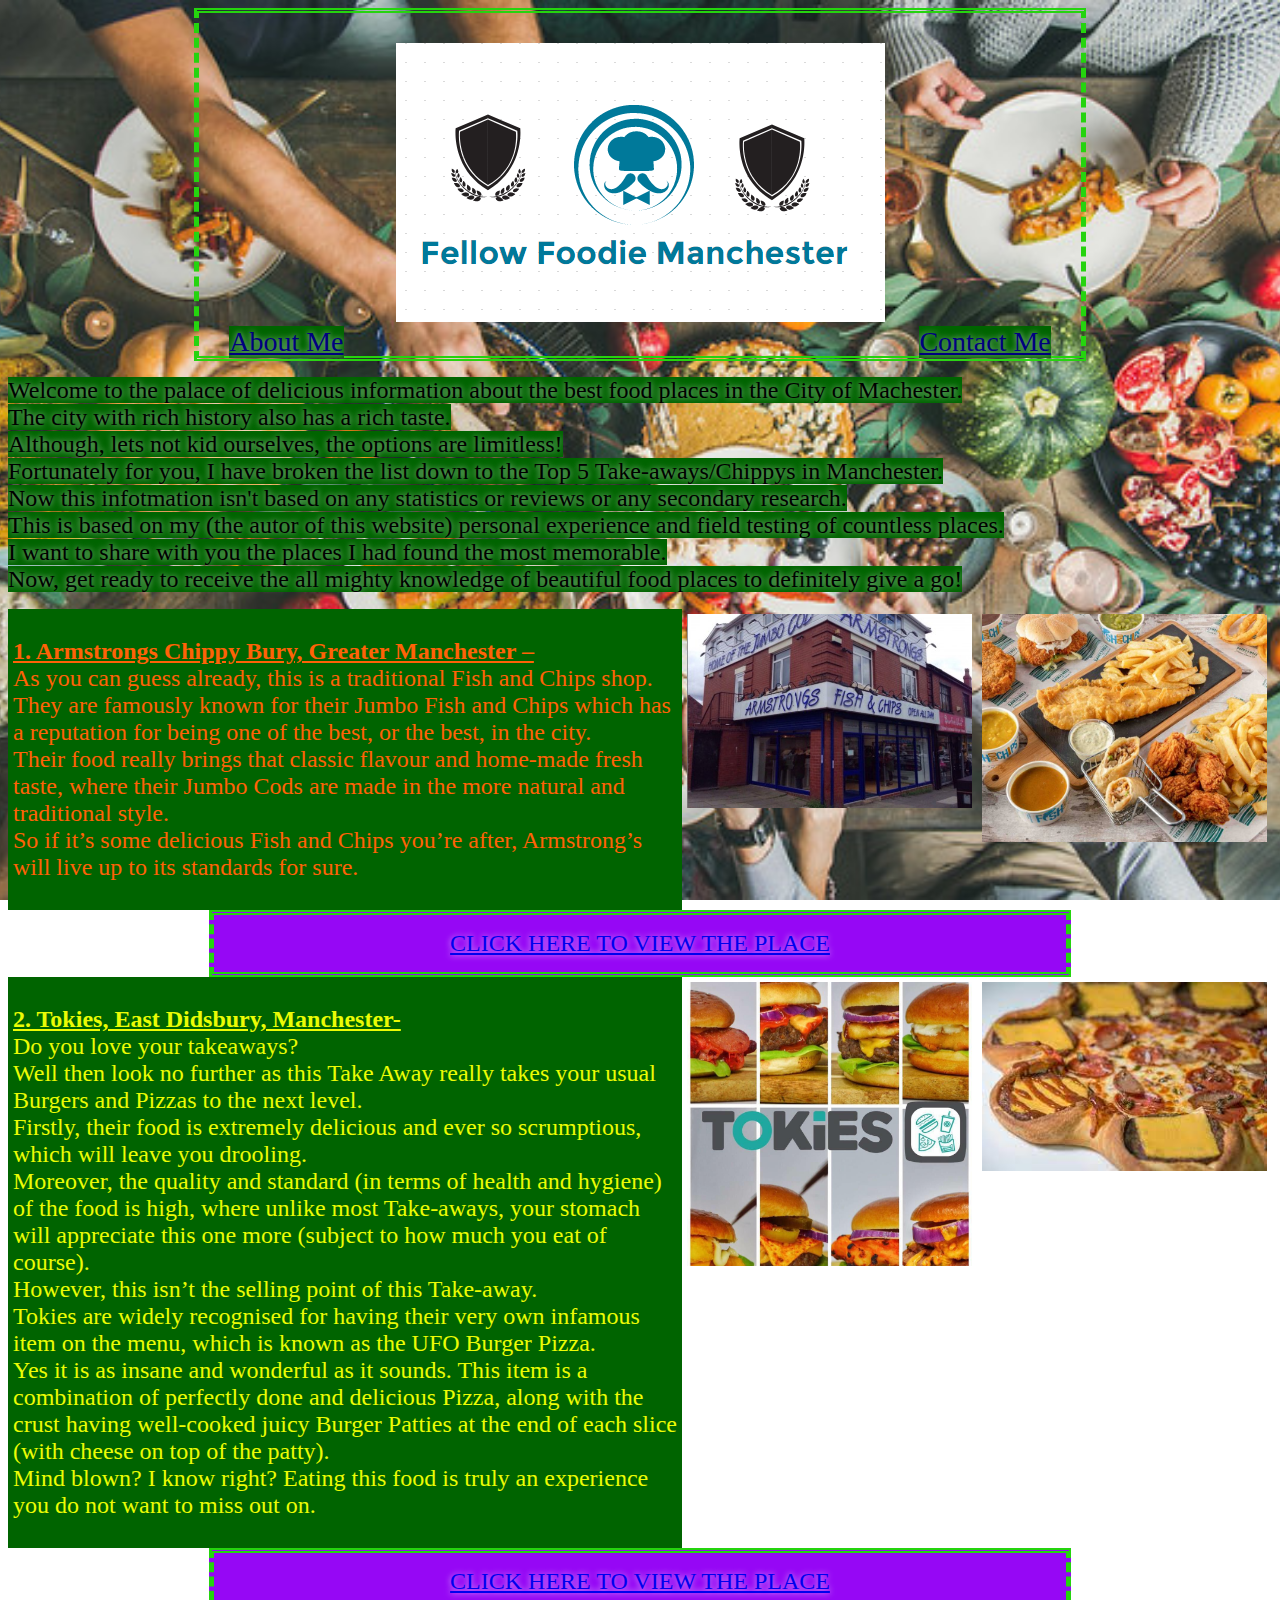
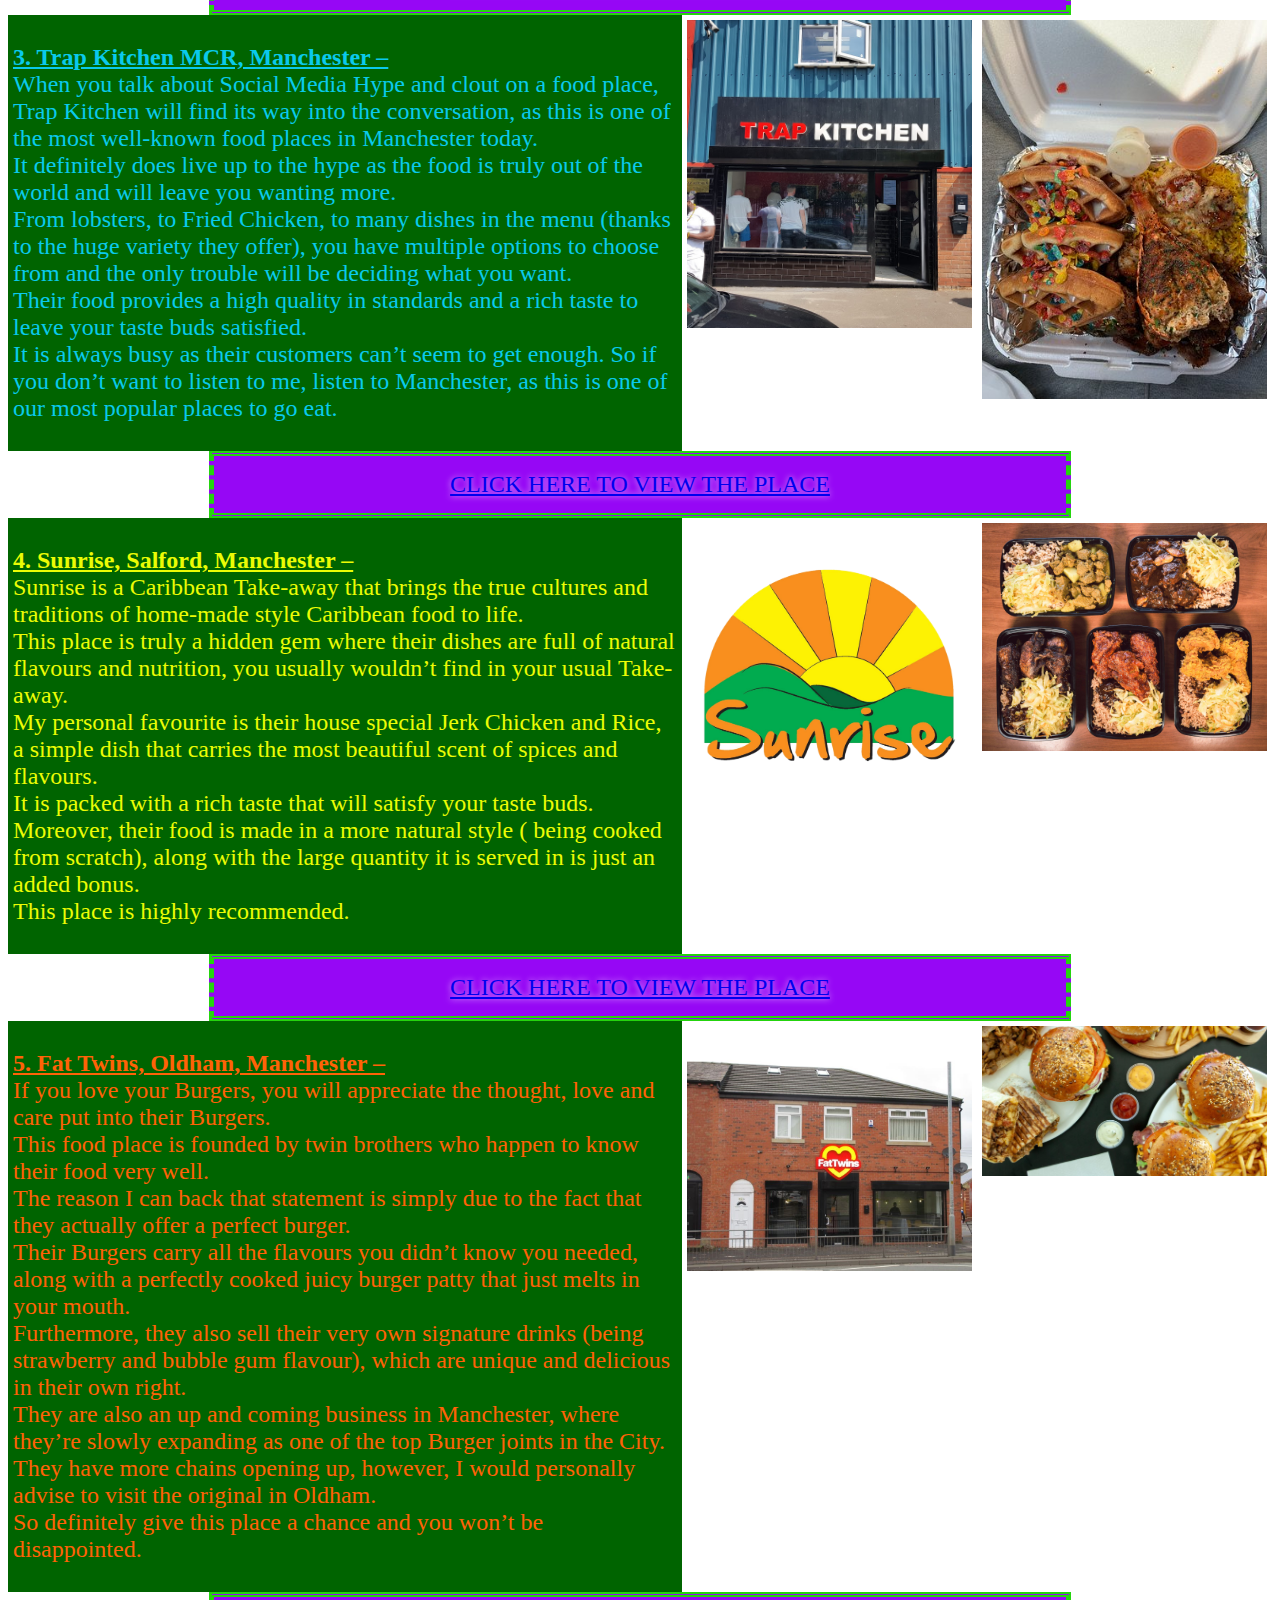
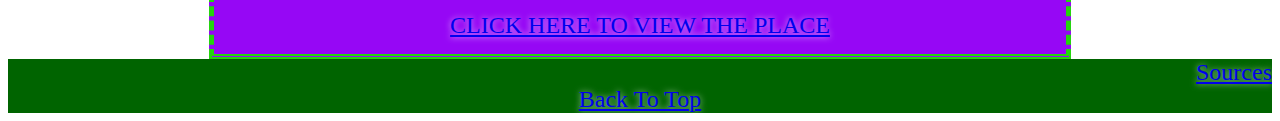
<file: index.html>
<!DOCTYPE html>
<html class="background">
<html lang="en">
<head>
    <meta charset="UTF-8">
    <link rel="stylesheet" type="text/css" href="main.css">
    <title>FellowFoodie</title>
</head>
<body>
    <div class=titles>
        <a class="heading1" href="index.html" ><img src="weblogo.png" alt="Fellow Foodie Manchester"></a>
    
        <div class=titles2>
            <a class="heading2" href="about_me.html">About Me</a>
            <a class="heading3" href="contactme.html">Contact Me</a>
        </div>
    </div>
    <div> 
        <p><a class="intro"> Welcome to the palace of delicious information about the best food places in the City of 
        Machester.<br>The city with rich history also has a rich taste.<br>Although, lets not  kid ourselves, the options 
        are limitless!<br>Fortunately for you, I have broken the list down to the Top 5 Take-aways/Chippys in 
        Manchester.<br> Now this infotmation isn't based on any statistics or reviews or any secondary research.<br> 
        This is based on my (the autor of this website) personal experience and field testing of countless places.<br>
        I want to share with you the places I had found the most memorable.<br>Now, get ready to receive the all mighty 
        knowledge of beautiful food places to definitely give a go!</a></p>
    </div>
    <div class=container>
        <div class=box1>
            <div class=minibox1>
                <p><b><u>1. Armstrongs Chippy Bury, Greater Manchester –</u></b><br>As you can guess already, this is a 
                traditional Fish and Chips shop. They are famously known for their Jumbo Fish and Chips which has a 
                reputation for being one of the best, or the best, in the city.<br>Their food really brings that classic 
                flavour and home-made fresh taste, where their Jumbo Cods are made in the more natural and traditional 
                style.<br> So if it’s some delicious Fish and Chips you’re after, Armstrong’s will live up to its 
                standards for sure.</p>
            </div>
            <div class=minibox2>
            <a><img src="A1.png" alt="Image" style="width:100%"></a>
            </div>
            <div class=minibox2>
            <a><img src="A2.png" alt="Image" style="width:100%"></a>
            </div>
        </div>
        <div class=link1>
            <a href="https://www.google.com/search?q=armstrongs+chippy+prestwich&rlz=1C1CHBF_en-GBGB929GB929&oq=arms&aqs=chrome.0.69i59j46i39i175i199j69i59j46i275i433j0i433j69i60l2j69i61.2353j0j7&sourceid=chrome&ie=UTF-8" target="_blank">CLICK HERE TO VIEW THE PLACE</a>
        </div>
        <div class=box2>
            <div class=minibox3>
                <p><b><u>2. Tokies, East Didsbury, Manchester-</u></b><br> Do you love your takeaways?<br>Well then look no further as 
                this Take Away really takes your usual Burgers and Pizzas to the next level.<br>Firstly, their food is 
                extremely delicious and ever so scrumptious, which will leave you drooling.<br>Moreover, the quality and 
                standard (in terms of health and hygiene) of the food is high, where unlike most Take-aways, your stomach 
                will appreciate this one more (subject to how much you eat of course).<br>However, this isn’t the selling 
                point of this Take-away.<br>Tokies are widely recognised for having their very own infamous item on the 
                menu, which is known as the UFO Burger Pizza.<br>Yes it is as insane and wonderful as it sounds. This item 
                is a combination of perfectly done and delicious Pizza, along with the crust having well-cooked juicy 
                Burger Patties at the end of each slice (with cheese on top of the patty).<br> Mind blown? I know right? 
                Eating this food is truly an experience you do not want to miss out on. </p>
            </div>
            <div class=minibox4>
            <a><img src="T1.png" alt="Image" style="width:100%"></a>
            </div>
            <div class=minibox4>
            <a><img src="T2.png" alt="Image" style="width:100%"></a>
            </div>
        </div>
        <div class=link2>
            <a href="https://www.google.com/search?q=tokies+east+didsbury&rlz=1C1CHBF_en-GBGB929GB929&oq=tokies+east+didsbury&aqs=chrome..69i57j33i160.4758j0j7&sourceid=chrome&ie=UTF-8" target="_blank">CLICK HERE TO VIEW THE PLACE</a>
        </div>
        <div class=box3>
            <div class=minibox5>
                <p><b><u>3. Trap Kitchen MCR, Manchester –</u></b><br>When you talk about Social Media Hype and clout on a food place, 
                Trap Kitchen will find its way into the conversation, as this is one of the most well-known food places 
                in Manchester today.<br>It definitely does live up to the hype as the food is truly out of the world and 
                will leave you wanting more.<br>From lobsters, to Fried Chicken, to many dishes in the menu (thanks to 
                the huge variety they offer), you have multiple options to choose from and the only trouble will be 
                deciding what you want.<br>Their food provides a high quality in standards and a rich taste to leave your 
                taste buds satisfied.<br>It is always busy as their customers can’t seem to get enough. So if you don’t 
                want to listen to me, listen to Manchester, as this is one of our most popular places to go eat.</p>
            </div>
            <div class=minibox6>
            <a><img src="TK1.png" alt="Image" style="width:100%"></a>
            </div>
            <div class=minibox6>
            <a><img src="TK2.png" alt="Image" style="width:100%"></a>
            </div>
        </div>
        <div class=link3>
            <a href="https://www.google.com/search?q=trap+kitchen+manchester&bih=657&biw=1366&rlz=1C1CHBF_en-GBGB929GB929&hl=en-GB&sxsrf=ALeKk01_mKSA2rX241q5bMUGlRZWLd3vbw%3A1623863814534&ei=BjLKYMqgIJS-sAfh3ZDYAg&oq=trap+kitch&gs_lcp=[base64]&sclient=gws-wiz" target="_blank">CLICK HERE TO VIEW THE PLACE</a>
        </div>
        <div class=box4>
            <div class=minibox7>
                <p><b><u>4. Sunrise, Salford, Manchester –</u></b><br>Sunrise is a Caribbean Take-away that brings the true cultures 
                    and traditions of home-made style Caribbean food to life.<br>This place is truly a hidden gem where 
                    their dishes are full of natural flavours and nutrition, you usually wouldn’t find in your usual 
                    Take-away.<br>My personal favourite is their house special Jerk Chicken and Rice, a simple dish that 
                    carries the most beautiful scent of spices and flavours.<br>It is packed with a rich taste that will 
                    satisfy your taste buds.<br>Moreover, their food is made in a more natural style ( being cooked from 
                    scratch), along with the large quantity it is served in is just an added bonus.<br> This place is 
                    highly recommended.</p>
            </div>
            <div class=minibox8>
            <a><img src="SR1.png" alt="Image" style="width:100%"></a>
            </div>
            <div class=minibox8>
            <a><img src="SR2.png" alt="Image" style="width:100%"></a>
            </div>
        </div>
        <div class=link4>
            <a href="https://www.google.com/search?rlz=1C1CHBF_en-GBGB929GB929&sxsrf=ALeKk00AGPXDbVrVZmbY_EBNe8IoH4tHbg:1623848331008&q=Sunrise+Caribbean+Food+Ltd&stick=H4sIAAAAAAAAAONgecSYzS3w8sc9YamkSWtOXmOM4eIKzsgvd80rySypFPLjYoOylLgEpHj00_UNC0rK4gvSsis1GKT4uFBEpBSUuHj3PXkkL8rUtfyflhDnxmb5jisbqz0Ei3fMq9HeffIhzyJWqeDSvKLM4lQF58SizKSk1MQ8Bbf8_BQFn5IUAE_2nJCNAAAA&sa=X&ved=2ahUKEwi7_cC3mpzxAhVLmqQKHcjZBfkQ6RN6BAgVEAE&biw=1366&bih=657" target="_blank">CLICK HERE TO VIEW THE PLACE</a>
        </div>
        <div class=box5>
            <div class=minibox9>
                <p><b><u>5. Fat Twins, Oldham, Manchester –</u></b><br>If you love your Burgers, you will appreciate the thought, 
                love and care put into their Burgers.<br>This food place is founded by twin brothers who happen to know 
                their food very well.<br>The reason I can back that statement is simply due to the fact that they actually 
                offer a perfect burger.<br>Their Burgers carry all the flavours you didn’t know you needed, along with a 
                perfectly cooked juicy burger patty that just melts in your mouth.<br>Furthermore, they also sell their 
                very own signature drinks (being strawberry and bubble gum flavour), which are unique and delicious in 
                their own right.<br>They are also an up and coming business in Manchester, where they’re slowly expanding 
                as one of the top Burger joints in the City.<br> They have more chains opening up, however, I would 
                personally advise to visit the original in Oldham.<br>So definitely give this place a chance and you 
                won’t be disappointed.</p>
            </div>
            <div class=minibox10>
            <a><img src="FT1.png" alt="Image" style="width:100%"></a>
            </div>
            <div class=minibox10>
            <a><img src="FT2.png" alt="Image" style="width:100%"></a>
            </div>
        </div>
        <div class=link5>
            <a href="https://www.google.com/search?q=fat+twins+oldham&source=lmns&bih=657&biw=1366&rlz=1C1CHBF_en-GBGB929GB929&hl=en-GB&sa=X&ved=2ahUKEwjJ7-Dl1ZzxAhUG8xoKHQQXDh4Q_AUoAHoECAEQAA" target="_blank">CLICK HERE TO VIEW THE PLACE</a>
        </div>
    </div>
    <div class=sourcelink>
        <a href="sources.html">Sources</a>
    </div>
    <div class=top>
        <a href="index.html">Back To Top</a>
    </div>
</body>
</html>
</file>
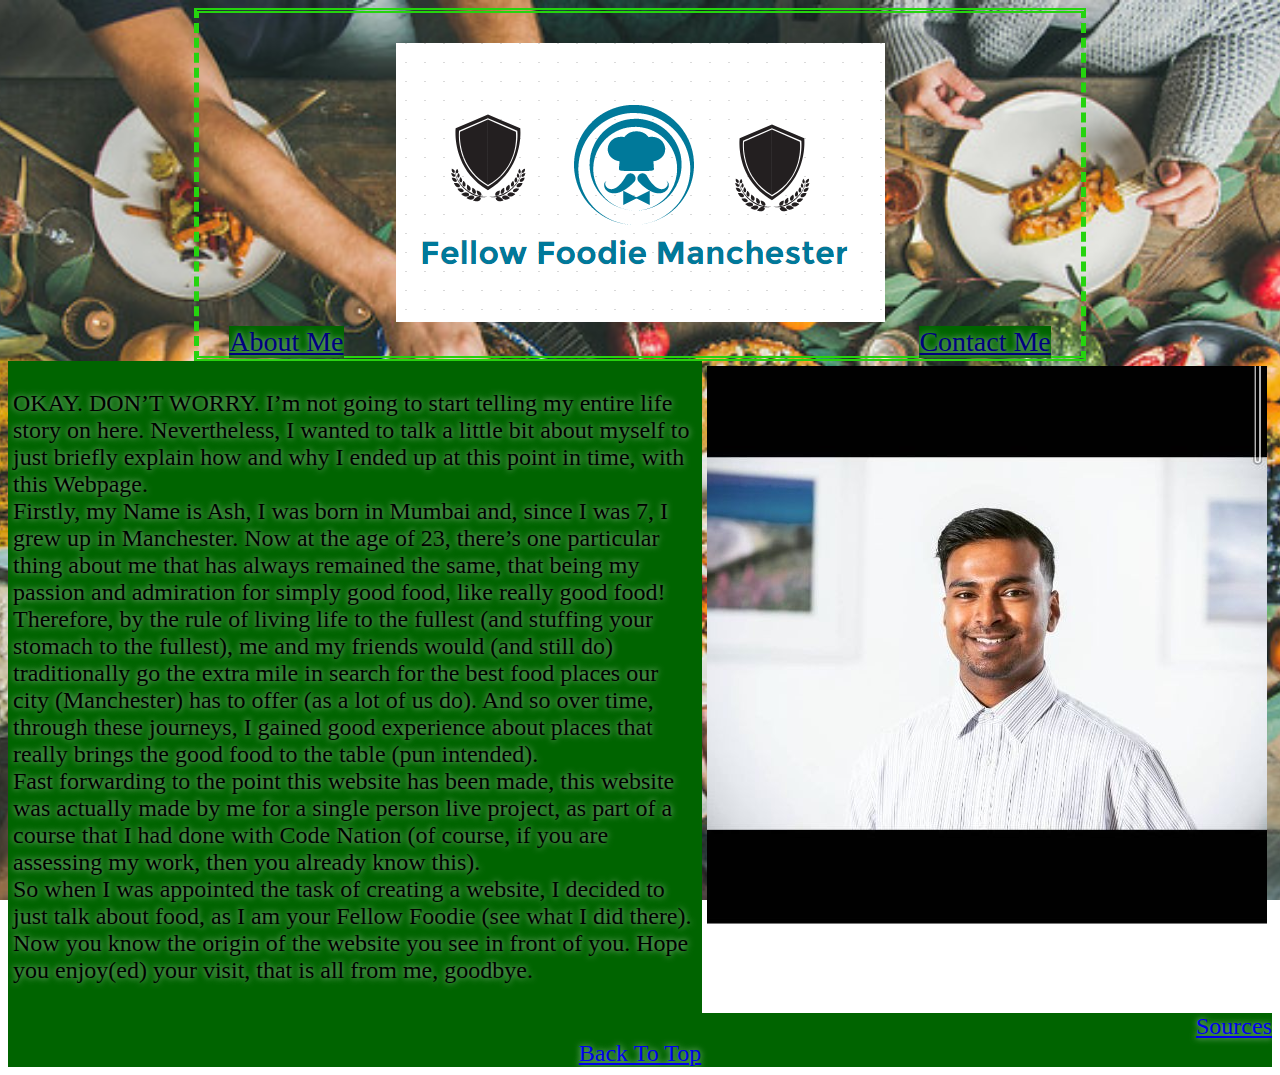
<file: about_me.html>
<!DOCTYPE html>
<html class="background">
<html lang="en">
<head>
    <meta charset="UTF-8">
    <link rel="stylesheet" type="text/css" href="main.css">
    <title>FellowFoodie</title>
</head>
<body>
    <div class=titles>
        <a class="heading1" href="index.html" ><img src="weblogo.png" alt="Fellow Foodie Manchester"></a>
    
        <div class=titles2>
            <a class="heading2" href="about_me.html">About Me</a>
            <a class="heading3" href="contactme.html">Contact Me</a>
        </div>
    </div>
    <div class=aboutme>
        <div class=bio>
            <p>OKAY. DON’T WORRY. I’m not going to start telling my entire life story on here. Nevertheless, 
            I wanted to talk a little bit about myself to just briefly explain how and why I ended up at this 
            point in time, with this Webpage.<br>Firstly, my Name is Ash, I was born in Mumbai and, since I was 7, 
            I grew up in Manchester. Now at the age of 23, there’s one particular thing about me that has always 
            remained the same, that being my passion and admiration for simply good food, like really good food!<br>
            Therefore, by the rule of living life to the fullest (and stuffing your stomach to the fullest), me and 
            my friends would (and still do) traditionally go the extra mile in search for the best food places our 
            city (Manchester) has to offer (as a lot of us do). And so over time, through these journeys, 
            I gained good experience about places that really brings the good food to the table (pun intended).<br> 
            Fast forwarding to the point this website has been made, this website was actually made by me for a 
            single person live project, as part of a course that I had done with Code Nation (of course, if you 
            are assessing my work, then you already know this).<br>So when I was appointed the task of creating 
            a website, I decided to just talk about food, as I am your Fellow Foodie (see what I did there).<br>
            Now you know the origin of the website you see in front of you. Hope you enjoy(ed) your visit, that 
            is all from me, goodbye.</p>
        </div>
        <div class=myimg>
            <a> <img src="Me.png" alt="Image"></a>
        </div>
        
    </div>
    <div class=sourcelink>
        <a href="sources.html">Sources</a>
    </div>
    <div class=top>
        <a href="about_me.html">Back To Top</a>
    </div>
</body>
</html>
</file>
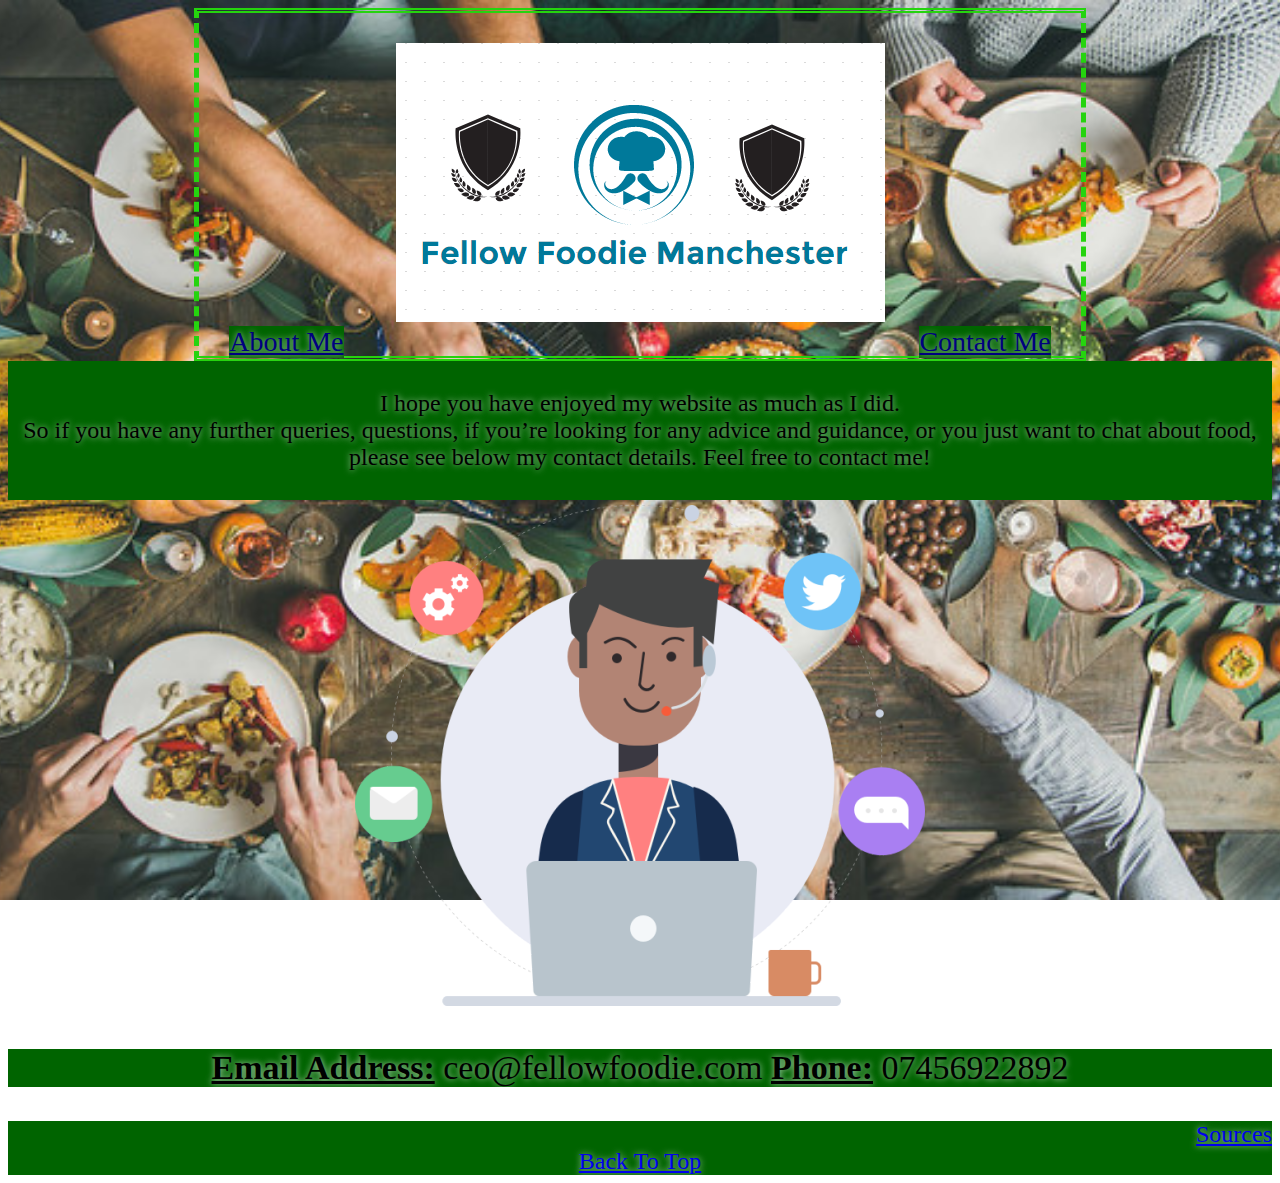
<file: contactme.html>
<!DOCTYPE html>
<html class="background">
<html lang="en">
<head>
    <meta charset="UTF-8">
    <link rel="stylesheet" type="text/css" href="main.css">
    <title>FellowFoodie</title>
</head>
<body>
    <div class=titles>
        <a class="heading1" href="index.html" ><img src="weblogo.png" alt="Fellow Foodie Manchester"></a>    
        <div class=titles2>
            <a class="heading2" href="about_me.html">About Me</a>
            <a class="heading3" href="contactme.html">Contact Me</a>
        </div>
    </div>
    <div class=contactme>
        <div class=contactintro>
            <p>I hope you have enjoyed my website as much as I did.<br>So if you have any further queries, questions, 
            if you’re looking for any advice and guidance, or you just want to chat about food, please see below my 
            contact details. Feel free to contact me!</p>
        </div>
        <div class=contactimg>
            <a> <img src="CU.png" alt="Image"></a>
        </div>
    </div>
    <div class=contdet>
        <p><b><u>Email Address:</u></b> ceo@fellowfoodie.com      <b><u>Phone:</u></b> 07456922892</p>
    </div>
    <div class=sourcelink>
        <a href="sources.html">Sources</a>
    </div>
    <div class=top>
        <a href="contactme.html">Back To Top</a>
    </div>
</body>
</html>
</file>
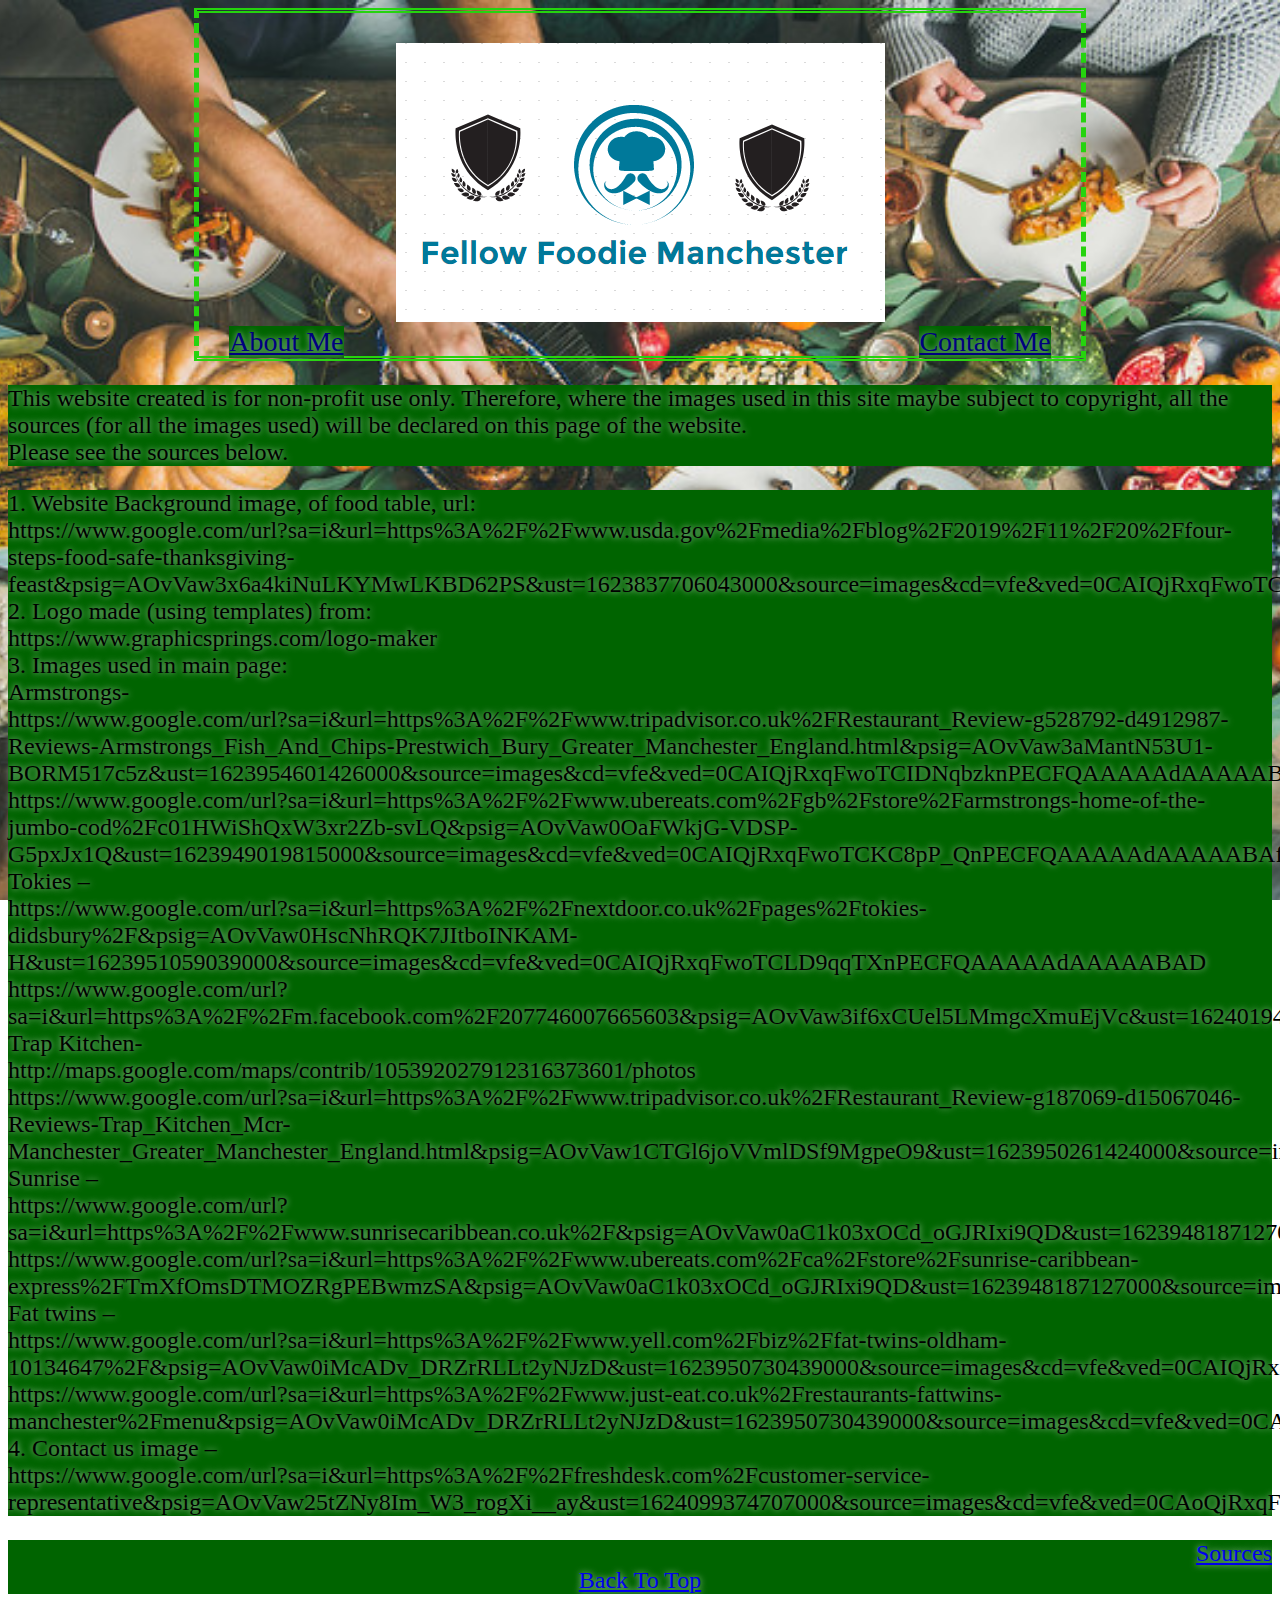
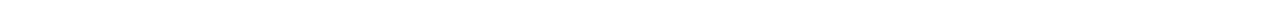
<file: sources.html>
<!DOCTYPE html>
<html class="background">
<html lang="en">
<head>
    <meta charset="UTF-8">
    <link rel="stylesheet" type="text/css" href="main.css">
    <title>FellowFoodie</title>
</head>
<body>
    <div class=titles>
        <a class="heading1" href="index.html" ><img src="weblogo.png" alt="Fellow Foodie Manchester"></a>
    
        <div class=titles2>
            <a class="heading2" href="about_me.html">About Me</a>
            <a class="heading3" href="contactme.html">Contact Me</a>
        </div>
    </div>
    <div>
        <div class=sourceintro>
            <p> This website created is for non-profit use only. Therefore, where the images used in this site maybe 
            subject to copyright, all the sources (for all the images used) will be declared on this page of the website.<br>
            Please see the sources below.<p>
        </div>
        <div class=sourcemain>
            <p> 1. Website Background image, of food table, url:<br>https://www.google.com/url?sa=i&url=https%3A%2F%2Fwww.usda.gov%2Fmedia%2Fblog%2F2019%2F11%2F20%2Ffour-steps-food-safe-thanksgiving-feast&psig=AOvVaw3x6a4kiNuLKYMwLKBD62PS&ust=1623837706043000&source=images&cd=vfe&ved=0CAIQjRxqFwoTCOCs4MWxmfECFQAAAAAdAAAAABAD<br>
                2.	Logo made (using templates) from:<br>https://www.graphicsprings.com/logo-maker<br>
                3.	Images used in main page:<br> 
                Armstrongs-<br>
                
                https://www.google.com/url?sa=i&url=https%3A%2F%2Fwww.tripadvisor.co.uk%2FRestaurant_Review-g528792-d4912987-Reviews-Armstrongs_Fish_And_Chips-Prestwich_Bury_Greater_Manchester_England.html&psig=AOvVaw3aMantN53U1-BORM517c5z&ust=1623954601426000&source=images&cd=vfe&ved=0CAIQjRxqFwoTCIDNqbzknPECFQAAAAAdAAAAABAD<br> 
                
                https://www.google.com/url?sa=i&url=https%3A%2F%2Fwww.ubereats.com%2Fgb%2Fstore%2Farmstrongs-home-of-the-jumbo-cod%2Fc01HWiShQxW3xr2Zb-svLQ&psig=AOvVaw0OaFWkjG-VDSP-G5pxJx1Q&ust=1623949019815000&source=images&cd=vfe&ved=0CAIQjRxqFwoTCKC8pP_QnPECFQAAAAAdAAAAABAf<br> 
                
                
                Tokies –<br> 
                
                https://www.google.com/url?sa=i&url=https%3A%2F%2Fnextdoor.co.uk%2Fpages%2Ftokies-didsbury%2F&psig=AOvVaw0HscNhRQK7JItboINKAM-H&ust=1623951059039000&source=images&cd=vfe&ved=0CAIQjRxqFwoTCLD9qqTXnPECFQAAAAAdAAAAABAD<br> 
                
                https://www.google.com/url?sa=i&url=https%3A%2F%2Fm.facebook.com%2F207746007665603&psig=AOvVaw3if6xCUel5LMmgcXmuEjVc&ust=1624019416305000&source=images&cd=vfe&ved=0CAIQjRxqFwoTCID1j_fVnvECFQAAAAAdAAAAABAK<br> 
                
                Trap Kitchen-<br> 
                
                http://maps.google.com/maps/contrib/105392027912316373601/photos<br> 
                
                https://www.google.com/url?sa=i&url=https%3A%2F%2Fwww.tripadvisor.co.uk%2FRestaurant_Review-g187069-d15067046-Reviews-Trap_Kitchen_Mcr-Manchester_Greater_Manchester_England.html&psig=AOvVaw1CTGl6joVVmlDSf9MgpeO9&ust=1623950261424000&source=images&cd=vfe&ved=0CAIQjRxqFwoTCPivzdHUnPECFQAAAAAdAAAAABAi<br> 
                
                Sunrise –<br>
                https://www.google.com/url?sa=i&url=https%3A%2F%2Fwww.sunrisecaribbean.co.uk%2F&psig=AOvVaw0aC1k03xOCd_oGJRIxi9QD&ust=1623948187127000&source=images&cd=vfe&ved=0CAIQjRxqFwoTCLi01dHMnPECFQAAAAAdAAAAABAh<br> 
                
                https://www.google.com/url?sa=i&url=https%3A%2F%2Fwww.ubereats.com%2Fca%2Fstore%2Fsunrise-caribbean-express%2FTmXfOmsDTMOZRgPEBwmzSA&psig=AOvVaw0aC1k03xOCd_oGJRIxi9QD&ust=1623948187127000&source=images&cd=vfe&ved=0CAIQjRxqFwoTCLi01dHMnPECFQAAAAAdAAAAABA8<br> 
                
                
                Fat twins –<br> 
                
                https://www.google.com/url?sa=i&url=https%3A%2F%2Fwww.yell.com%2Fbiz%2Ffat-twins-oldham-10134647%2F&psig=AOvVaw0iMcADv_DRZrRLLt2yNJzD&ust=1623950730439000&source=images&cd=vfe&ved=0CAIQjRxqFwoTCNCy2ofWnPECFQAAAAAdAAAAABAV<br> 
                
                https://www.google.com/url?sa=i&url=https%3A%2F%2Fwww.just-eat.co.uk%2Frestaurants-fattwins-manchester%2Fmenu&psig=AOvVaw0iMcADv_DRZrRLLt2yNJzD&ust=1623950730439000&source=images&cd=vfe&ved=0CAIQjRxqFwoTCNCy2ofWnPECFQAAAAAdAAAAABAb<br> 
                4.	Contact us image –<br>
                
                https://www.google.com/url?sa=i&url=https%3A%2F%2Ffreshdesk.com%2Fcustomer-service-representative&psig=AOvVaw25tZNy8Im_W3_rogXi__ay&ust=1624099374707000&source=images&cd=vfe&ved=0CAoQjRxqFwoTCJiHmez_oPECFQAAAAAdAAAAABAD</p>
        </div>
    </div>
    <div class=sourcelink>
        <a href="sources.html">Sources</a>
    </div>
    <div class=top>
        <a href="sources.html">Back To Top</a>
    </div>
</body>
</html>
</file>
<file: main.css>
.background{
    background:url(mainbckgrn.jpg) no-repeat center center fixed;
    background-size: cover;
}

/* Page Links */

.heading1{
    float: center;
    width: 25%;
}

.heading2{
    float: left;
    font-size: 28px;
    font-family: 'Berlin Sans FB';
    background-color: darkgreen;
    color: navy;
    text-shadow: 0px 0px 6px rgba(255,255,255,0.7);
}

.heading3{
    float: right;
    font-size: 28px;
    font-family: 'Berlin Sans FB';
    background-color:darkgreen;
    color: navy;
    text-shadow: 0px 0px 6px rgba(255,255,255,0.7);
}

.titles{
    text-align: center;
    margin: auto;
    width: 65%;
    border: 5px rgb(37, 212, 14);
    border-style: double dashed double dashed;
    padding: 30px;
}

.titles2{
    text-align: center;
}

/* Main Page Intro */

.intro{
    text-align: center;
    font-size: 24px;
    font-family: 'Berlin Sans FB';
    color:rgb(0, 0, 0);
    background-color:darkgreen;
    text-shadow: 0px 0px 6px rgba(255,255,255,0.7);
}

/* Top 5 section */
.container{
    text-align: center;
}

/* List no.1 */

.box1{
    display: flex;
}

.minibox1{
    text-align: left;
    flex: 70%;
    padding: 5px;
    font-size: 24px;
    font-family: 'Berlin Sans FB';
    color:rgb(255, 98, 7);
    background-color:darkgreen;

}

.minibox2{
    text-align: right;
    flex: 30%;
    padding: 5px;
}

.link1{
    text-align: center;
    font-size: 24px;
    font-family: 'Berlin Sans FB';
    color:rgb(248, 124, 8);
    background-color:rgb(150, 7, 245);
    text-shadow: 0px 0px 6px rgba(255,255,255,0.7);
    margin: auto;
    width: 65%;
    border: 5px rgb(37, 212, 14);
    border-style: double dashed double dashed;
    padding: 15px;
}

/* List no.2 */

.box2{
    display: flex;
}

.minibox3{
    text-align: left;
    flex: 70%;
    padding: 5px;
    font-size: 24px;
    font-family: 'Berlin Sans FB';
    color:rgb(235, 252, 5);
    background-color:darkgreen;
}

.minibox4{
    text-align: right;
    flex: 30%;
    padding: 5px;
}

.link2{
    text-align: center;
    font-size: 24px;
    font-family: 'Berlin Sans FB';
    color:rgb(248, 124, 8);
    background-color:rgb(150, 7, 245);
    text-shadow: 0px 0px 6px rgba(255,255,255,0.7);
    margin: auto;
    width: 65%;
    border: 5px rgb(37, 212, 14);
    border-style: double dashed double dashed;
    padding: 15px;
}

/* List no.3 */

.box3{
    display: flex;
}

.minibox5{
    text-align: left;
    flex: 70%;
    padding: 5px;
    font-size: 24px;
    font-family: 'Berlin Sans FB';
    color:rgb(10, 202, 236);
    background-color:darkgreen;
}

.minibox6{
    text-align: right;
    flex: 30%;
    padding: 5px;
}

.link3{
    text-align: center;
    font-size: 24px;
    font-family: 'Berlin Sans FB';
    color:rgb(248, 124, 8);
    background-color:rgb(150, 7, 245);
    text-shadow: 0px 0px 6px rgba(255,255,255,0.7);
    margin: auto;
    width: 65%;
    border: 5px rgb(37, 212, 14);
    border-style: double dashed double dashed;
    padding: 15px;
}

/* List no.4 */

.box4{
    display: flex;
}

.minibox7{
    text-align: left;
    flex: 70%;
    padding: 5px;
    font-size: 24px;
    font-family: 'Berlin Sans FB';
    color:rgb(235, 252, 5);
    background-color:darkgreen;
}

.minibox8{
    text-align: right;
    flex: 30%;
    padding: 5px;
}

.link4{
    text-align: center;
    font-size: 24px;
    font-family: 'Berlin Sans FB';
    color:rgb(248, 124, 8);
    background-color:rgb(150, 7, 245);
    text-shadow: 0px 0px 6px rgba(255,255,255,0.7);
    margin: auto;
    width: 65%;
    border: 5px rgb(37, 212, 14);
    border-style: double dashed double dashed;
    padding: 15px;
}

/* List no.5 */

.box5{
    display: flex;
}

.minibox9{
    text-align: left;
    flex: 70%;
    padding: 5px;
    font-size: 24px;
    font-family: 'Berlin Sans FB';
    color:rgb(255, 98, 7);
    background-color:darkgreen;
}

.minibox10{
    text-align: right;
    flex: 30%;
    padding: 5px;
}

.link5{
    text-align: center;
    font-size: 24px;
    font-family: 'Berlin Sans FB';
    color:rgb(248, 124, 8);
    background-color:rgb(150, 7, 245);
    text-shadow: 0px 0px 6px rgba(255,255,255,0.7);
    margin: auto;
    width: 65%;
    border: 5px rgb(37, 212, 14);
    border-style: double dashed double dashed;
    padding: 15px;
}




/* source section */

.sourcelink{
    text-align: right;
    font-size: 24px;
    font-family: 'Berlin Sans FB';
    color:rgb(0, 0, 0);
    background-color:darkgreen;
    text-shadow: 0px 0px 6px rgba(255,255,255,0.7);
}

.sourceintro{
    text-align: left;
    font-size: 24px;
    font-family: 'Berlin Sans FB';
    color:rgb(0, 0, 0);
    background-color:darkgreen;
    text-shadow: 0px 0px 6px rgba(255,255,255,0.7);
}

.sourcemain{
    text-align: left;
    font-size: 24px;
    font-family: 'Berlin Sans FB';
    color:rgb(0, 0, 0);
    background-color:darkgreen;
    text-shadow: 0px 0px 6px rgba(255,255,255,0.7);
}

/* back to top section */

.top{
    text-align: center;
    font-size: 24px;
    font-family: 'Berlin Sans FB';
    color:rgb(0, 0, 0);
    background-color:darkgreen;
    text-shadow: 0px 0px 6px rgba(255,255,255,0.7);
}

/* about me section */

.aboutme{
    display:flex;
}

.bio{
    text-align: left;
    flex: 60%;
    padding: 5px;
    font-size: 24px;
    font-family: 'Berlin Sans FB';
    color:rgb(0, 0, 0);
    background-color:darkgreen;
    text-shadow: 0px 0px 6px rgba(255,255,255,0.7);
}

.myimg{
    text-align: right;
    flex: 40%;
    padding: 5px;
}

/* Contact me section */

.contactme{
    text-align: center;
    display: flex;
    min-height: 50vh;
    flex-direction: column;
}

.contactintro{
    text-align: center;
    flex: 50%;
    padding: 5px;
    font-size: 24px;
    font-family: 'Berlin Sans FB';
    color:rgb(0, 0, 0);
    background-color:darkgreen;
    text-shadow: 0px 0px 6px rgba(255,255,255,0.7);
}

.contactimg{
    text-align: center;
    flex: 50%;
    padding: 5px;
}

.contdet{
    text-align: center;
    font-size: 34px;
    font-family: 'Berlin Sans FB';
    color:rgb(0, 0, 0);
    background-color:darkgreen;
    text-shadow: 0px 0px 6px rgba(255,255,255,0.7);
}
</file>
